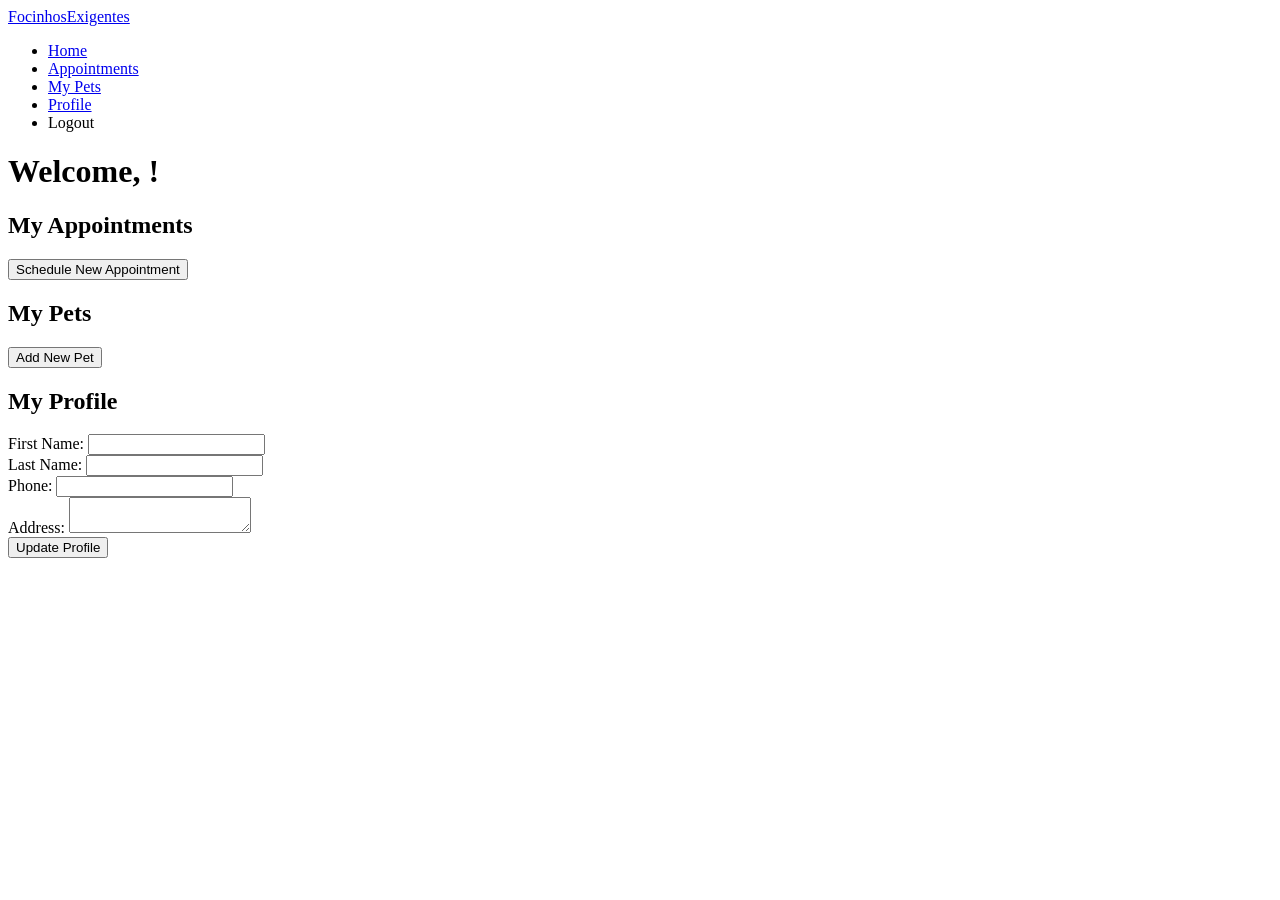
<file: target/classes/templates/dashboard.html>
<!DOCTYPE html>
<html lang="en" xmlns:th="http://www.thymeleaf.org"
      xmlns:sec="http://www.thymeleaf.org/extras/spring-security">
<head>
    <meta charset="UTF-8">
    <meta name="viewport" content="width=device-width, initial-scale=1.0">
    <title>Dashboard - FocinhosExigentes</title>
    <link rel="stylesheet" th:href="@{/css/styles.css}">
</head>
<body>
    <nav>
        <div class="nav__header">
            <div class="nav__logo">
                <a href="/">FocinhosExigentes</a>
            </div>
            <div class="nav__menu__btn" id="menu-btn">
                <i class="ri-menu-line"></i>
            </div>
        </div>
        <ul class="nav__links" id="nav-links">
            <li><a href="/">Home</a></li>
            <li><a href="#appointments">Appointments</a></li>
            <li><a href="#pets">My Pets</a></li>
            <li><a href="#profile">Profile</a></li>
            <li><a th:href="@{/logout}">Logout</a></li>
        </ul>
    </nav>

    <div class="dashboard-container">
        <h1>Welcome, <span sec:authentication="name"></span>!</h1>

        <section id="appointments" class="dashboard-section">
            <h2>My Appointments</h2>
            <button onclick="showAppointmentForm()" class="btn">Schedule New Appointment</button>
            <div id="appointmentsList">
                <!-- Appointments will be loaded here dynamically -->
            </div>
        </section>

        <section id="pets" class="dashboard-section">
            <h2>My Pets</h2>
            <button onclick="showPetForm()" class="btn">Add New Pet</button>
            <div id="petsList">
                <!-- Pets will be loaded here dynamically -->
            </div>
        </section>

        <section id="profile" class="dashboard-section">
            <h2>My Profile</h2>
            <form id="profileForm">
                <div class="form-group">
                    <label for="profileFirstName">First Name:</label>
                    <input type="text" id="profileFirstName" name="firstName">
                </div>
                <div class="form-group">
                    <label for="profileLastName">Last Name:</label>
                    <input type="text" id="profileLastName" name="lastName">
                </div>
                <div class="form-group">
                    <label for="profilePhone">Phone:</label>
                    <input type="tel" id="profilePhone" name="phone">
                </div>
                <div class="form-group">
                    <label for="profileAddress">Address:</label>
                    <textarea id="profileAddress" name="address"></textarea>
                </div>
                <button type="submit" class="btn">Update Profile</button>
            </form>
        </section>
    </div>

    <script th:src="@{/js/dashboard.js}"></script>
</body>
</html>
</file>
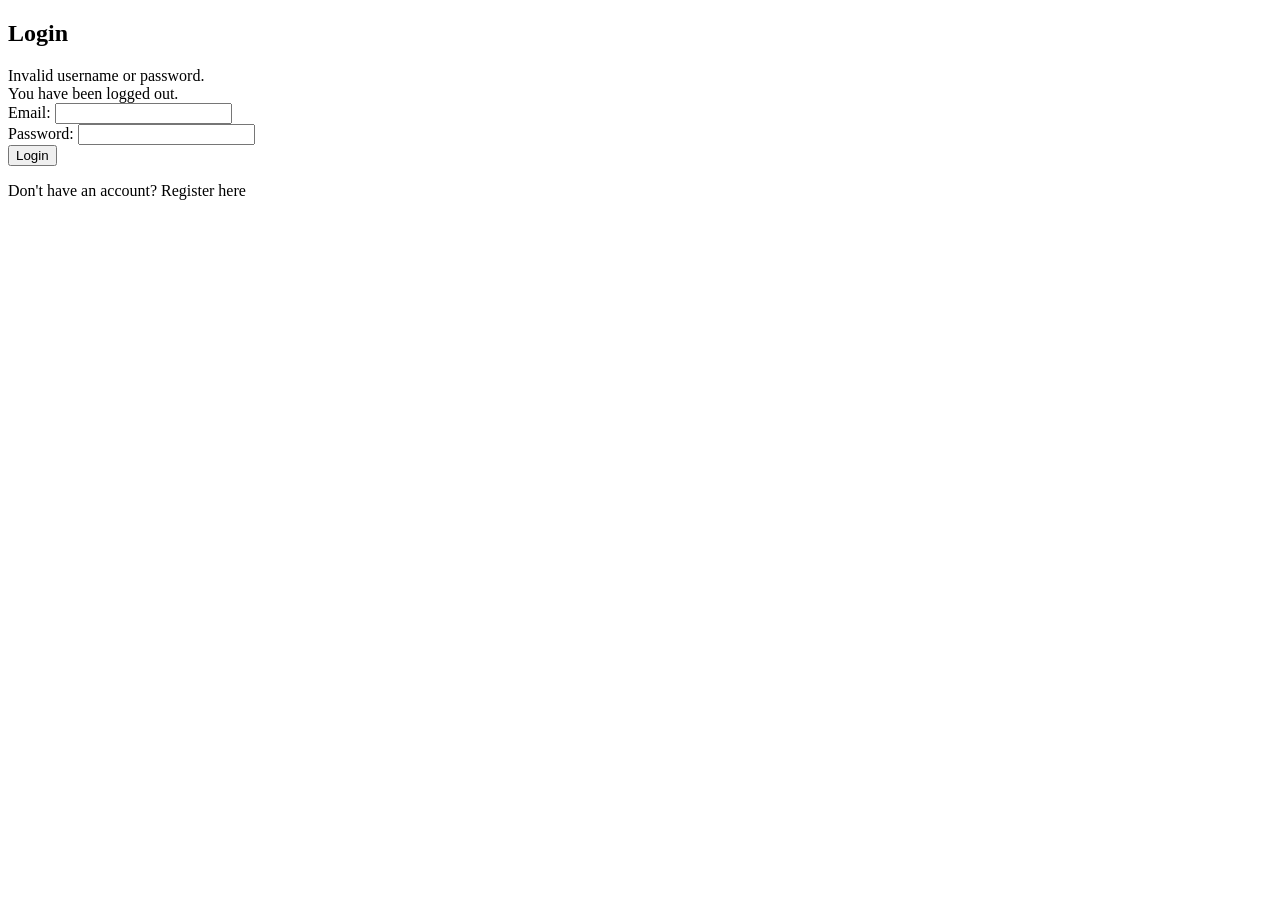
<file: target/classes/templates/login.html>
<!DOCTYPE html>
<html lang="en" xmlns:th="http://www.thymeleaf.org">
<head>
    <meta charset="UTF-8">
    <meta name="viewport" content="width=device-width, initial-scale=1.0">
    <title>Login - FocinhosExigentes</title>
    <link rel="stylesheet" th:href="@{/css/styles.css}">
</head>
<body>
    <div class="login-container">
        <h2>Login</h2>
        <form th:action="@{/login}" method="post">
            <div th:if="${param.error}" class="alert alert-error">
                Invalid username or password.
            </div>
            <div th:if="${param.logout}" class="alert alert-success">
                You have been logged out.
            </div>
            <div class="form-group">
                <label for="username">Email:</label>
                <input type="email" id="username" name="username" required>
            </div>
            <div class="form-group">
                <label for="password">Password:</label>
                <input type="password" id="password" name="password" required>
            </div>
            <button type="submit" class="btn btn-primary">Login</button>
        </form>
        <p>Don't have an account? <a th:href="@{/register}">Register here</a></p>
    </div>
</body>
</html>
</file>
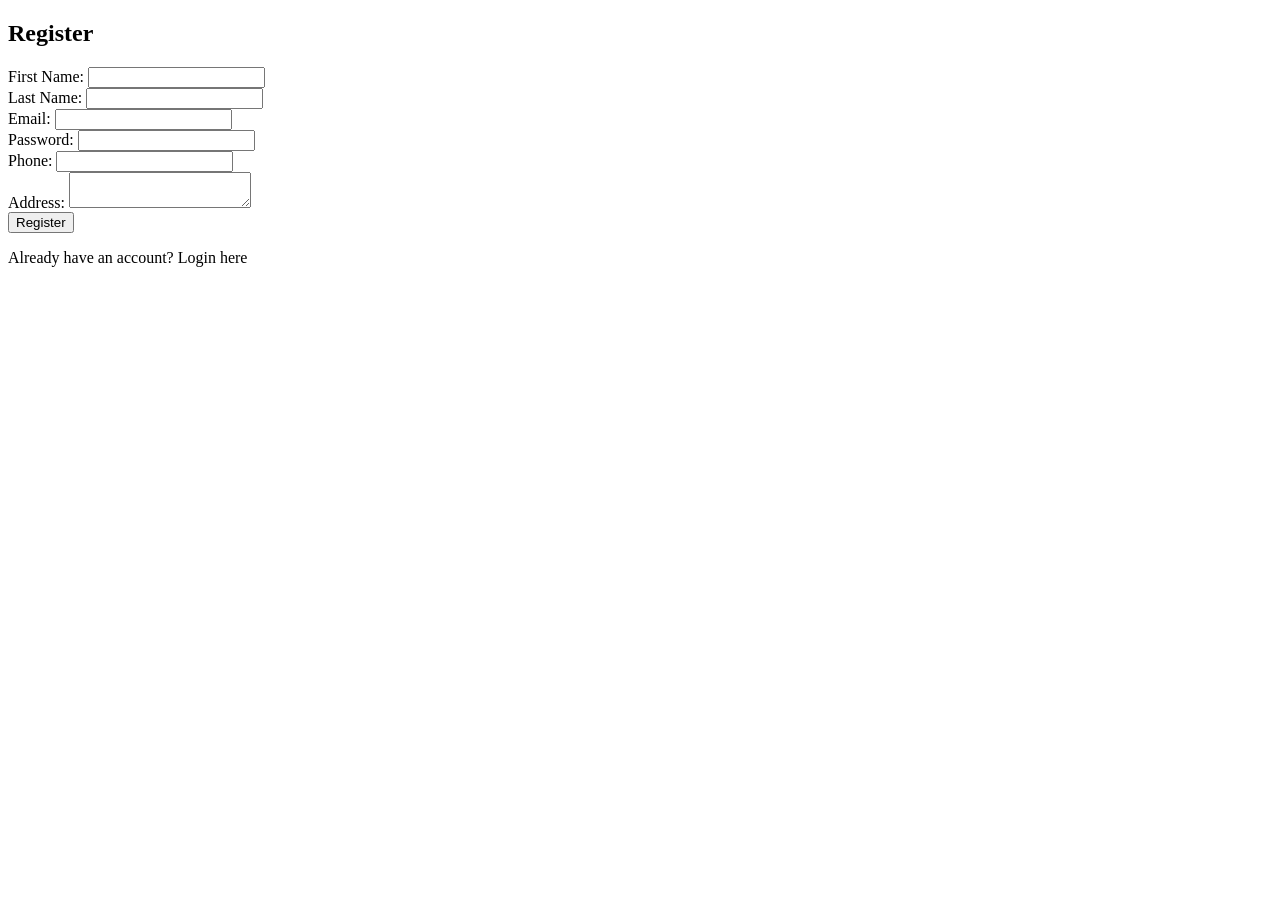
<file: target/classes/templates/register.html>
<!DOCTYPE html>
<html lang="en" xmlns:th="http://www.thymeleaf.org">
<head>
    <meta charset="UTF-8">
    <meta name="viewport" content="width=device-width, initial-scale=1.0">
    <title>Register - FocinhosExigentes</title>
    <link rel="stylesheet" th:href="@{/css/styles.css}">
</head>
<body>
    <div class="register-container">
        <h2>Register</h2>
        <form th:action="@{/api/users/register}" method="post" id="registerForm">
            <div class="form-group">
                <label for="firstName">First Name:</label>
                <input type="text" id="firstName" name="firstName" required>
            </div>
            <div class="form-group">
                <label for="lastName">Last Name:</label>
                <input type="text" id="lastName" name="lastName" required>
            </div>
            <div class="form-group">
                <label for="email">Email:</label>
                <input type="email" id="email" name="email" required>
            </div>
            <div class="form-group">
                <label for="password">Password:</label>
                <input type="password" id="password" name="password" required>
            </div>
            <div class="form-group">
                <label for="phone">Phone:</label>
                <input type="tel" id="phone" name="phone">
            </div>
            <div class="form-group">
                <label for="address">Address:</label>
                <textarea id="address" name="address"></textarea>
            </div>
            <button type="submit" class="btn btn-primary">Register</button>
        </form>
        <p>Already have an account? <a th:href="@{/login}">Login here</a></p>
    </div>
    <script>
        document.getElementById('registerForm').addEventListener('submit', function(e) {
            e.preventDefault();
            const formData = new FormData(this);
            const data = {};
            formData.forEach((value, key) => data[key] = value);
            
            fetch('/api/users/register', {
                method: 'POST',
                headers: {
                    'Content-Type': 'application/json',
                },
                body: JSON.stringify(data)
            })
            .then(response => {
                if (response.ok) {
                    window.location.href = '/login?registered=true';
                } else {
                    throw new Error('Registration failed');
                }
            })
            .catch(error => {
                alert('Registration failed: ' + error.message);
            });
        });
    </script>
</body>
</html>
</file>
